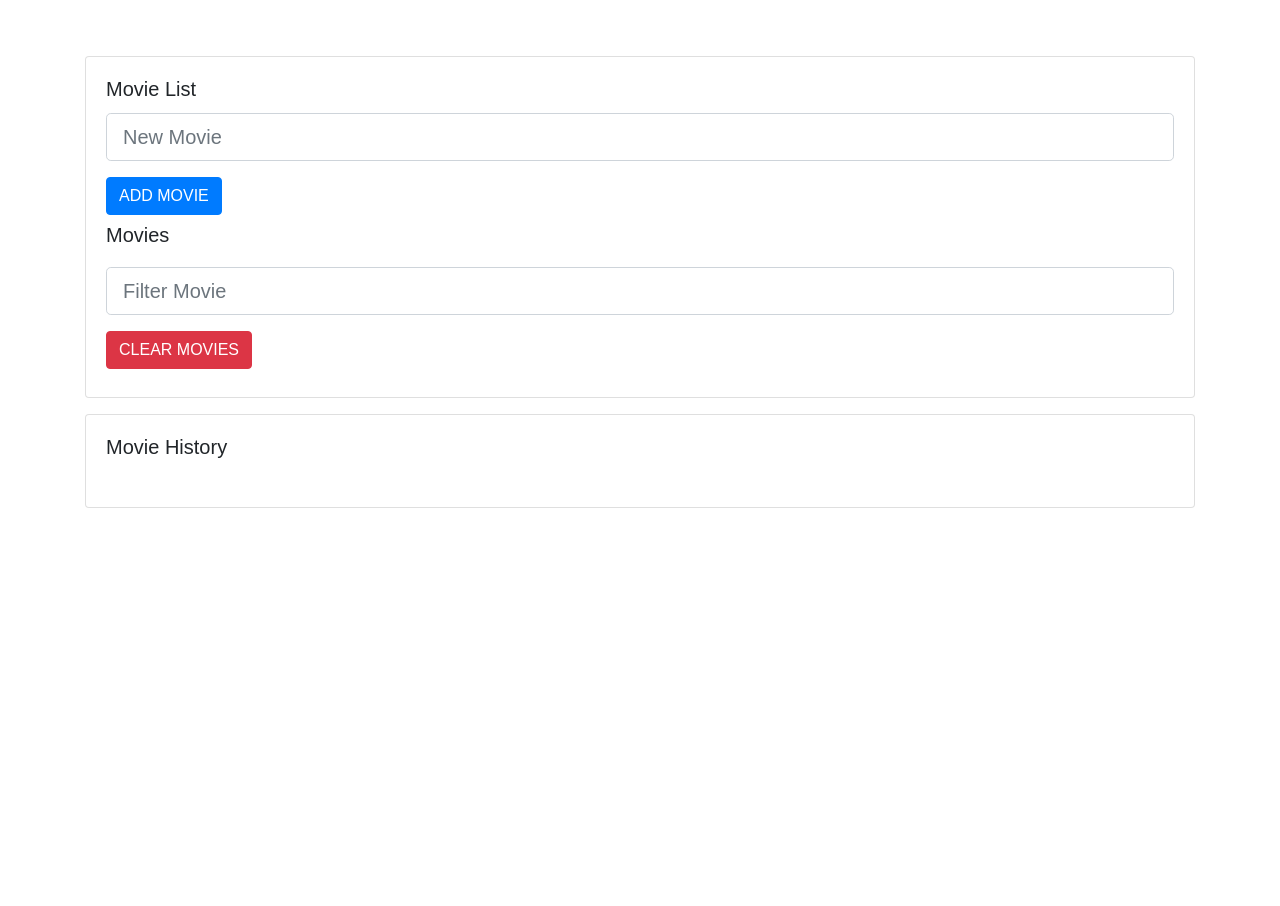
<file: MovieStarter/index.html>
<!DOCTYPE html>
<html lang="en">
  <head>
    <meta charset="UTF-8" />
    <meta name="viewport" content="width=device-width, initial-scale=1.0" />
    <meta http-equiv="X-UA-Compatible" content="ie=edge" />
    <link
      rel="stylesheet"
      href="https://stackpath.bootstrapcdn.com/bootstrap/4.3.1/css/bootstrap.min.css"
      integrity="sha384-ggOyR0iXCbMQv3Xipma34MD+dH/1fQ784/j6cY/iJTQUOhcWr7x9JvoRxT2MZw1T"
      crossorigin="anonymous"
    />
    <link
      rel="stylesheet"
      href="https://use.fontawesome.com/releases/v5.8.2/css/all.css"
      integrity="sha384-oS3vJWv+0UjzBfQzYUhtDYW+Pj2yciDJxpsK1OYPAYjqT085Qq/1cq5FLXAZQ7Ay"
      crossorigin="anonymous"
    />
    <link rel="stylesheet" href="style.css" />
    <title>Favorite Movies</title>
  </head>
  <body>
    <div class="container my-5">
      <div class="row">
        <div class="col-sm-12">
          <div class="card my-2">
            <div class="card-body">
              <h5 class="card-title">Movie List</h5>
              <input
                class="form-control form-control-lg my-2"
                type="text"
                placeholder="New Movie"
              />
              <button
                type="button"
                class="btn btn-primary  my-2"
                onclick="addMovie()"
              >
                ADD MOVIE
              </button>
              <h5 class="card-title">Movies</h5>
              <ul class="list-group"></ul>
              <input
                class="form-control form-control-lg my-2"
                id="filter"
                type="text"
                placeholder="Filter Movie"
              />
          
              <button
                type="button"
                id="clearMovieButton"
                class="btn btn-danger btn-md my-2"
                onclick="clearMovies()"
              >
                CLEAR MOVIES
              </button>

            </div>
          </div>
        </div>
      </div>
      <!-- MOVIE HISTORY GOES BELOW THIS LINE -->
      <div class="row">
        <div class="col-sm-12">
          <div class="card my-2">
            <div class="card-body" id="movieHistoryCard">
              <h5 class="card-title">Movie History</h5>
              <!-- Your Table Should End Up Inside Here -->
              <table class="table"></table>
            </div>
          </div>
        </div>
      </div>
    </div>
    <script
      src="https://code.jquery.com/jquery-3.3.1.slim.min.js"
      integrity="sha384-q8i/X+965DzO0rT7abK41JStQIAqVgRVzpbzo5smXKp4YfRvH+8abtTE1Pi6jizo"
      crossorigin="anonymous"
    ></script>
    <script
      src="https://cdnjs.cloudflare.com/ajax/libs/popper.js/1.14.7/umd/popper.min.js"
      integrity="sha384-UO2eT0CpHqdSJQ6hJty5KVphtPhzWj9WO1clHTMGa3JDZwrnQq4sF86dIHNDz0W1"
      crossorigin="anonymous"
    ></script>
    <script
      src="https://stackpath.bootstrapcdn.com/bootstrap/4.3.1/js/bootstrap.min.js"
      integrity="sha384-JjSmVgyd0p3pXB1rRibZUAYoIIy6OrQ6VrjIEaFf/nJGzIxFDsf4x0xIM+B07jRM"
      crossorigin="anonymous"
    ></script>
    <script src="app.js"></script>
  </body>
</html>
</file>
<file: MovieStarter/style.css>
.flex {
    display: block;
    justify-content: space-between;
    align-items: center;
  }
  
  .container {
    height: 90vh;
  }

  li:hover {
    cursor: pointer;
  }
</file>
